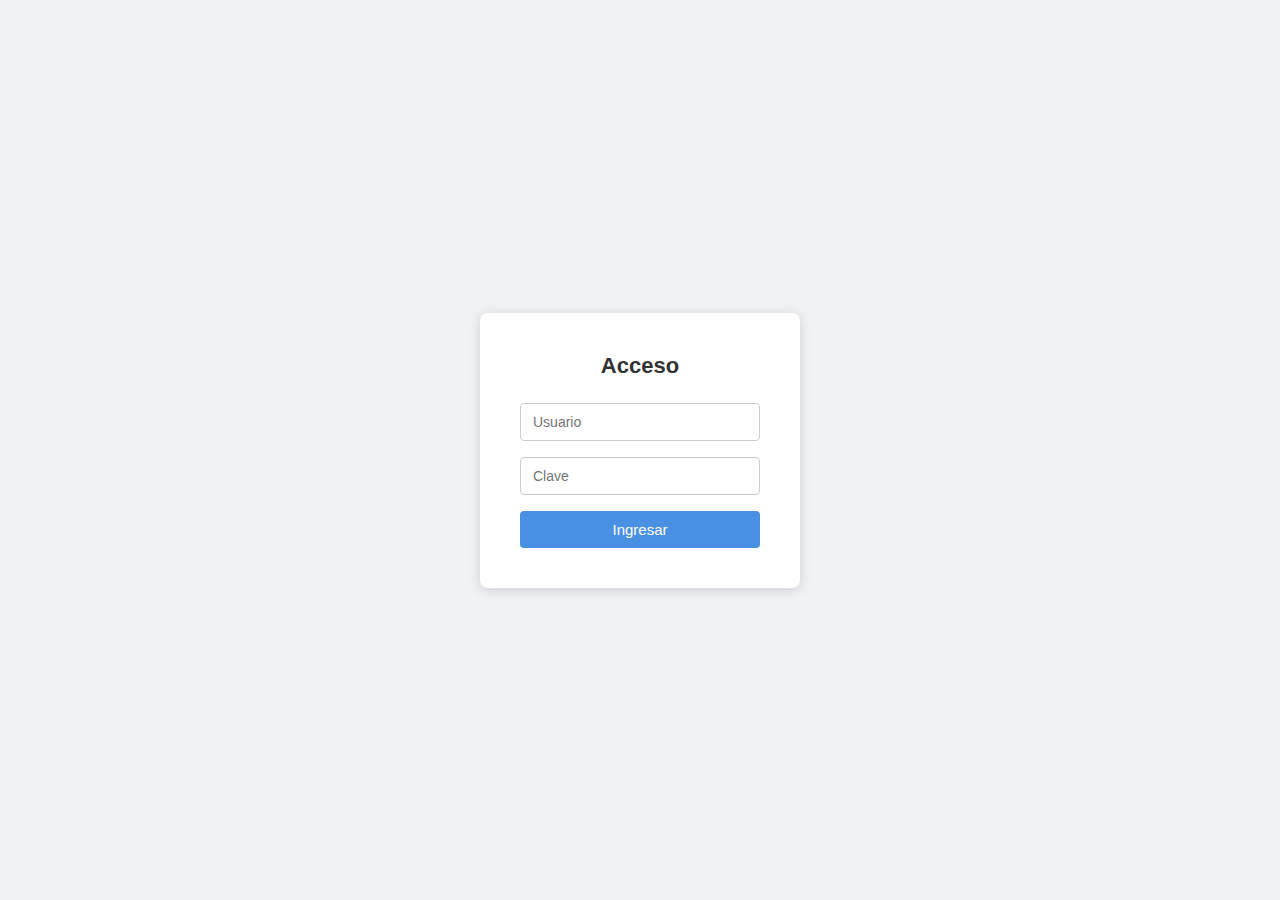
<file: src/main/resources/static/index.html>
<!DOCTYPE html>
<html lang="es">
<head>
    <meta charset="UTF-8">
    <meta name="viewport" content="width=device-width, initial-scale=1.0">
    <title>Shop - Acceso</title>
    <link rel="stylesheet" href="css/style.css">
</head>
<body>

<div class="login-wrapper">
    <div class="login-box">
        <h2>Acceso</h2>

        <!-- Mensaje de error (oculto por defecto) -->
        <div id="mensaje-error" class="mensaje-error oculto"></div>

        <div class="form-group">
            <input type="text" id="username" placeholder="Usuario" autocomplete="off"/>
        </div>

        <div class="form-group">
            <input type="password" id="password" placeholder="Clave"/>
        </div>

        <div class="form-group">
            <button id="btn-ingresar" onclick="login()">Ingresar</button>
        </div>
    </div>
</div>

<script src="js/login.js"></script>
</body>
</html>
</file>
<file: src/main/resources/static/css/style.css>
* {
    margin: 0;
    padding: 0;
    box-sizing: border-box;
    font-family: 'Segoe UI', sans-serif;
}
body {
    background-color: #f0f2f5;
}

.oculto {
    display: none !important;
}

/* ===== LOGIN ===== */
.login-wrapper {
    display: flex;
    justify-content: center;
    align-items: center;
    height: 100vh;
}

.login-box {
    background: #fff;
    padding: 40px;
    border-radius: 8px;
    box-shadow: 0 2px 12px rgba(0,0,0,0.15);
    width: 320px;
    display: flex;
    flex-direction: column;
    gap: 16px;
}

.login-box h2 {
    text-align: center;
    color: #333;
    font-size: 22px;
    margin-bottom: 8px;
}

.form-group input {
    width: 100%;
    padding: 10px 12px;
    border: 1px solid #ccc;
    border-radius: 4px;
    font-size: 14px;
    outline: none;
    transition: border 0.2s;
}

.form-group input:focus {
    border-color: #4a90e2;
}

.form-group button {
    width: 100%;
    padding: 10px;
    background-color: #4a90e2;
    color: white;
    border: none;
    border-radius: 4px;
    font-size: 15px;
    cursor: pointer;
    transition: background 0.2s;
}

.form-group button:hover {
    background-color: #357abd;
}

.form-group button:disabled {
    background-color: #a0c4f1;
    cursor: not-allowed;
}

/* ===== MENSAJES ===== */
.mensaje-error {
    background-color: #ffe0e0;
    color: #c0392b;
    padding: 10px 12px;
    border-radius: 4px;
    font-size: 13px;
    border-left: 4px solid #c0392b;
}

.mensaje-exito {
    background-color: #e0f7e9;
    color: #27ae60;
    padding: 10px 12px;
    border-radius: 4px;
    font-size: 13px;
    border-left: 4px solid #27ae60;
}

/* ===== NAVBAR ===== */
.navbar {
    background-color: #fff;
    border-bottom: 1px solid #ddd;
    padding: 12px 24px;
    display: flex;
    justify-content: space-between;
    align-items: center;
}

.navbar .titulo {
    font-size: 20px;
    font-weight: bold;
    color: #333;
}

.navbar .usuario {
    font-size: 14px;
    color: #555;
}

/* ===== LAYOUT PRINCIPAL ===== */
.layout {
    display: flex;
    min-height: calc(100vh - 50px);
}

/* ===== SIDEBAR ===== */
.sidebar {
    width: 180px;
    background-color: #fff;
    border-right: 1px solid #ddd;
    padding-top: 16px;
}

.sidebar a {
    display: flex;
    justify-content: space-between;
    align-items: center;
    padding: 12px 16px;
    text-decoration: none;
    color: #333;
    font-size: 14px;
    border-bottom: 1px solid #f0f0f0;
    transition: background 0.2s;
}

.sidebar a:hover {
    background-color: #f5f5f5;
}

.sidebar a.activo {
    background-color: #e8f0fe;
    color: #4a90e2;
    font-weight: bold;
}

.sidebar a .arrow {
    color: #aaa;
    font-size: 12px;
}

/* ===== CONTENIDO ===== */
.contenido {
    flex: 1;
    padding: 24px;
    background-color: #f0f2f5;
}

/* ===== DASHBOARD CARDS ===== */
.cards {
    display: flex;
    gap: 20px;
    flex-wrap: wrap;
}

.card {
    background: #fff;
    border-radius: 8px;
    padding: 24px;
    min-width: 160px;
    box-shadow: 0 2px 8px rgba(0,0,0,0.08);
    display: flex;
    flex-direction: column;
    align-items: flex-start;
    gap: 8px;
}

.card .numero {
    font-size: 36px;
    font-weight: bold;
    color: #333;
}

.card .etiqueta {
    font-size: 13px;
    color: #888;
}

.card .icono {
    font-size: 28px;
}

/* ===== TABLA ===== */
.tabla-header {
    display: flex;
    justify-content: space-between;
    align-items: center;
    margin-bottom: 16px;
}

.tabla-header h3 {
    font-size: 18px;
    color: #333;
}

table {
    width: 100%;
    border-collapse: collapse;
    background: #fff;
    border-radius: 8px;
    overflow: hidden;
    box-shadow: 0 2px 8px rgba(0,0,0,0.08);
}

thead {
    background-color: #f5f5f5;
}

th, td {
    padding: 12px 16px;
    text-align: left;
    font-size: 14px;
    border-bottom: 1px solid #f0f0f0;
}

th {
    font-weight: 600;
    color: #555;
}

td {
    color: #333;
}

/* ===== BOTONES ===== */
.btn-nuevo {
    background-color: #27ae60;
    color: white;
    border: none;
    padding: 8px 16px;
    border-radius: 4px;
    cursor: pointer;
    font-size: 14px;
    transition: background 0.2s;
}

.btn-nuevo:hover {
    background-color: #219150;
}

.btn-editar {
    background-color: #4a90e2;
    color: white;
    border: none;
    padding: 6px 12px;
    border-radius: 4px;
    cursor: pointer;
    font-size: 13px;
    margin-right: 4px;
}

.btn-eliminar {
    background-color: #e74c3c;
    color: white;
    border: none;
    padding: 6px 12px;
    border-radius: 4px;
    cursor: pointer;
    font-size: 13px;
}

.btn-aceptar {
    background-color: #27ae60;
    color: white;
    border: none;
    padding: 8px 20px;
    border-radius: 4px;
    cursor: pointer;
    font-size: 14px;
}

.btn-cancelar {
    background-color: #fff;
    color: #333;
    border: 1px solid #ccc;
    padding: 8px 20px;
    border-radius: 4px;
    cursor: pointer;
    font-size: 14px;
}

/* ===== MODAL ===== */
.modal-overlay {
    position: fixed;
    top: 0; left: 0;
    width: 100%; height: 100%;
    background: rgba(0,0,0,0.4);
    display: flex;
    justify-content: center;
    align-items: center;
    z-index: 999;
}

.modal {
    background: #fff;
    border-radius: 8px;
    padding: 28px;
    width: 480px;
    box-shadow: 0 4px 20px rgba(0,0,0,0.2);
}

.modal h3 {
    margin-bottom: 20px;
    font-size: 16px;
    color: #333;
}

.modal-grid {
    display: grid;
    grid-template-columns: 1fr 1fr 1fr;
    gap: 16px;
    margin-bottom: 16px;
}

.modal-grid-2 {
    display: grid;
    grid-template-columns: 1fr 1fr;
    gap: 16px;
    margin-bottom: 20px;
}

.modal label {
    font-size: 13px;
    color: #555;
    display: block;
    margin-bottom: 4px;
}

.modal input,
.modal select,
.modal textarea {
    width: 100%;
    padding: 8px 10px;
    border: 1px solid #ccc;
    border-radius: 4px;
    font-size: 14px;
    outline: none;
}

.modal input:focus,
.modal select:focus,
.modal textarea:focus {
    border-color: #4a90e2;
}

.modal input.error,
.modal select.error,
.modal textarea.error {
    border-color: #e74c3c;
}

.modal textarea {
    resize: vertical;
    height: 80px;
}

.modal-footer {
    display: flex;
    justify-content: space-between;
    margin-top: 8px;
}
</file>
